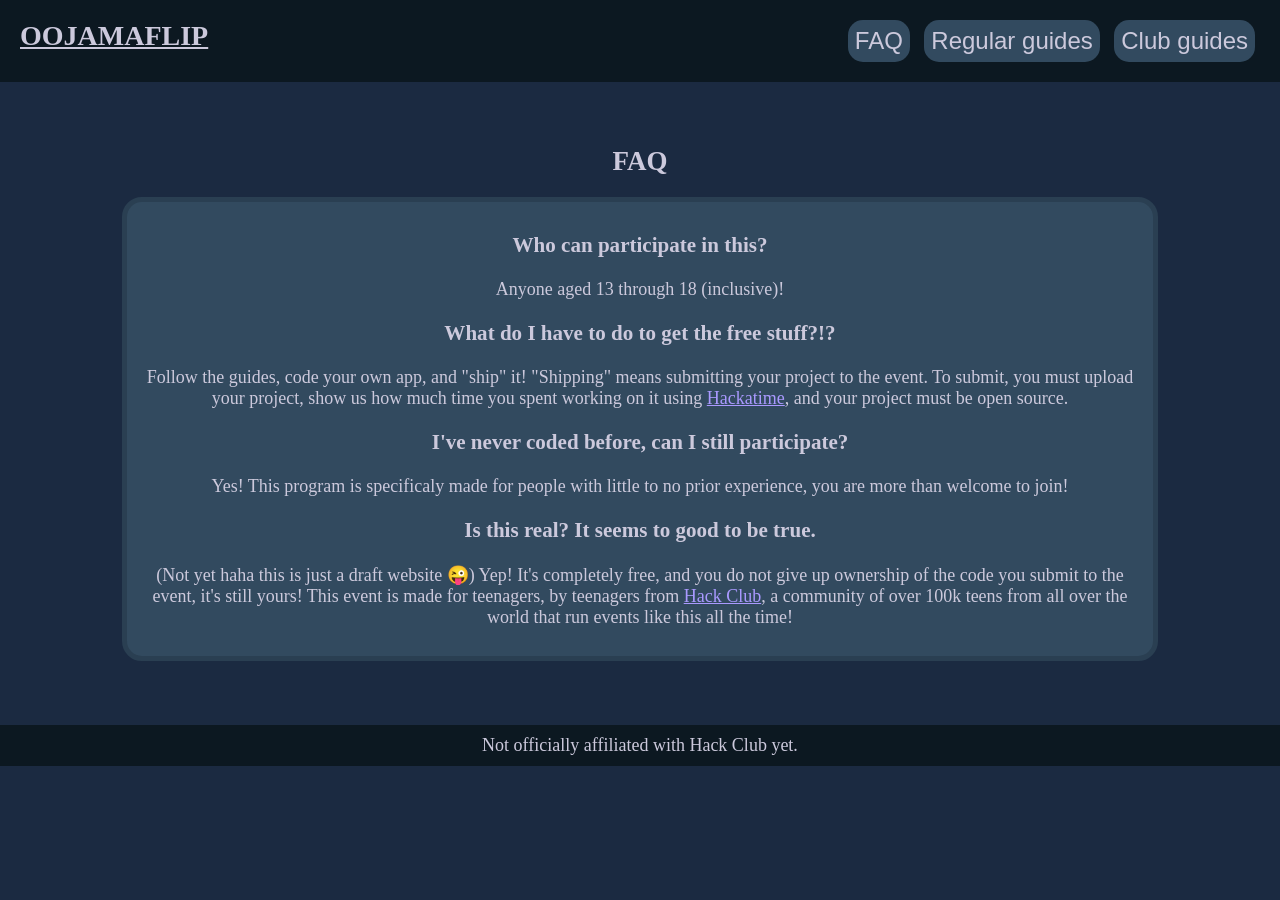
<file: faq.html>
<!DOCTYPE html>
<html>
    <head>
        <title>Oojamaflip</title>
        <link rel="stylesheet" href="style.css" />
    </head>
    <body>
        <header>
            <a class="title" href="index.html"><b>OOJAMAFLIP</b></a>
            <nav>
                <button class="nav-link" onclick="window.location.href='faq.html'">FAQ</button>
                <button class="nav-link" onclick="window.location.href='regular_guides.html'">Regular guides</button>
                <button class="nav-link" onclick="window.location.href='club_guides.html'">Club guides</button>
            </nav>
        </header>
        <section>
            <h1>FAQ</h1>
            <section class="full-faq">
                <h3>Who can participate in this?</h3>
                <p>Anyone aged 13 through 18 (inclusive)!</p>
                <h3>What do I have to do to get the free stuff?!?</h3>
                <p>Follow the guides, code your own app, and "ship" it! "Shipping" means submitting your project to the event. To submit, you must upload your project, show us how much time you spent working on it using <a href="https://hackatime.hackclub.com/" target="_blank" rel="noopener noreferrer">Hackatime</a>, and your project must be open source. </p>
                <h3>I've never coded before, can I still participate?</h3>
                <p>Yes! This program is specificaly made for people with little to no prior experience, you are more than welcome to join!</p>
                <h3>Is this real? It seems to good to be true.</h3>
                <p>(Not yet haha this is just a draft website 😜) Yep! It's completely free, and you do not give up ownership of the code you submit to the event, it's still yours! This event is made for teenagers, by teenagers from <a href="hackclub.com" target="_blank" rel="noopener noreferrer">Hack Club</a>, a community of over 100k teens from all over the world that run events like this all the time!</p>
            </section>
        </section>
        <footer>Not officially affiliated with Hack Club yet.</footer>
    </body>
</html>
</file>
<file: style.css>
body {
    text-align: center;
    background-color: #1b2a41;
    margin: 0px;
    font-size: 18px;
    color: #ccc9dc;
}

section {
    margin: 5%;
}

header {
    background: #0c1821;
    margin: 0px;
    padding: 20px;
    display: flex;
    justify-content: space-between;
}

footer {
    background: #0c1821;
    margin: 0px;
    padding: 10px;
}

a {
    color: #aa99ff;
}

h1 {
    margin: 0px;
}

pre {
    white-space: pre-wrap;
    margin-left: 20%;
    margin-right: 20%;
}

button {
    border-radius: 15px;
    padding: 10px;
    margin-left: 2%;
    margin-right: 2%;
    background-color: #324a5f;
    border-color: #ccc9dc;
    border-style: outset;
    border-width: 4px;
    color: #ccc9dc;
    font-size: 18px;
}

button:hover {
    background-color: #223a4f;
}

button:active {
    border-style: inset;
}

img {
    padding: 0;
    display: block;
    margin: 0 auto;
    max-height: 100%;
    max-width: 100%;
}

.title {
    color: #ccc9dc;
    font-size: 28px;
    padding: 0px;
    margin: 0px;
}

.nav-link {
    background-color: #324a5f;
    border-radius: 15px;
    padding: 7px;
    margin: 0px;
    margin-left: 5px;
    margin-right: 5px;
    color: #ccc9dc;
    font-size: 24px;
    text-decoration: none;
    border-style: none;
}

.nav-link:active {
    border-style: none;
}

.faq {
    margin-top: 20px;
    margin-left: 15%;
    margin-right: 15%;
    padding: 10px
        2px
        10px
        2px;
    border-radius: 20px;
    border-style: solid;
    border-color: #2a3f52;
    border-width: 5px;
    padding: 10px;
    background-color: #324a5f;
}

.full-faq {
    margin-top: 20px;
    margin-left: 5%;
    margin-right: 5%;
    padding: 10px
        2px
        10px
        2px;
    border-radius: 20px;
    border-style: solid;
    border-color: #2a3f52;
    border-width: 5px;
    padding: 10px;
    background-color: #324a5f;
}

.rewards {
    text-align: left;
    border-style: solid;
    border-color: #2a3f52;
    border-radius: 20px;
    border-width: 5px;
    padding: 10px;
    background-color: #324a5f;
}

.top-section {
    margin-top: 2%;
}
</file>
